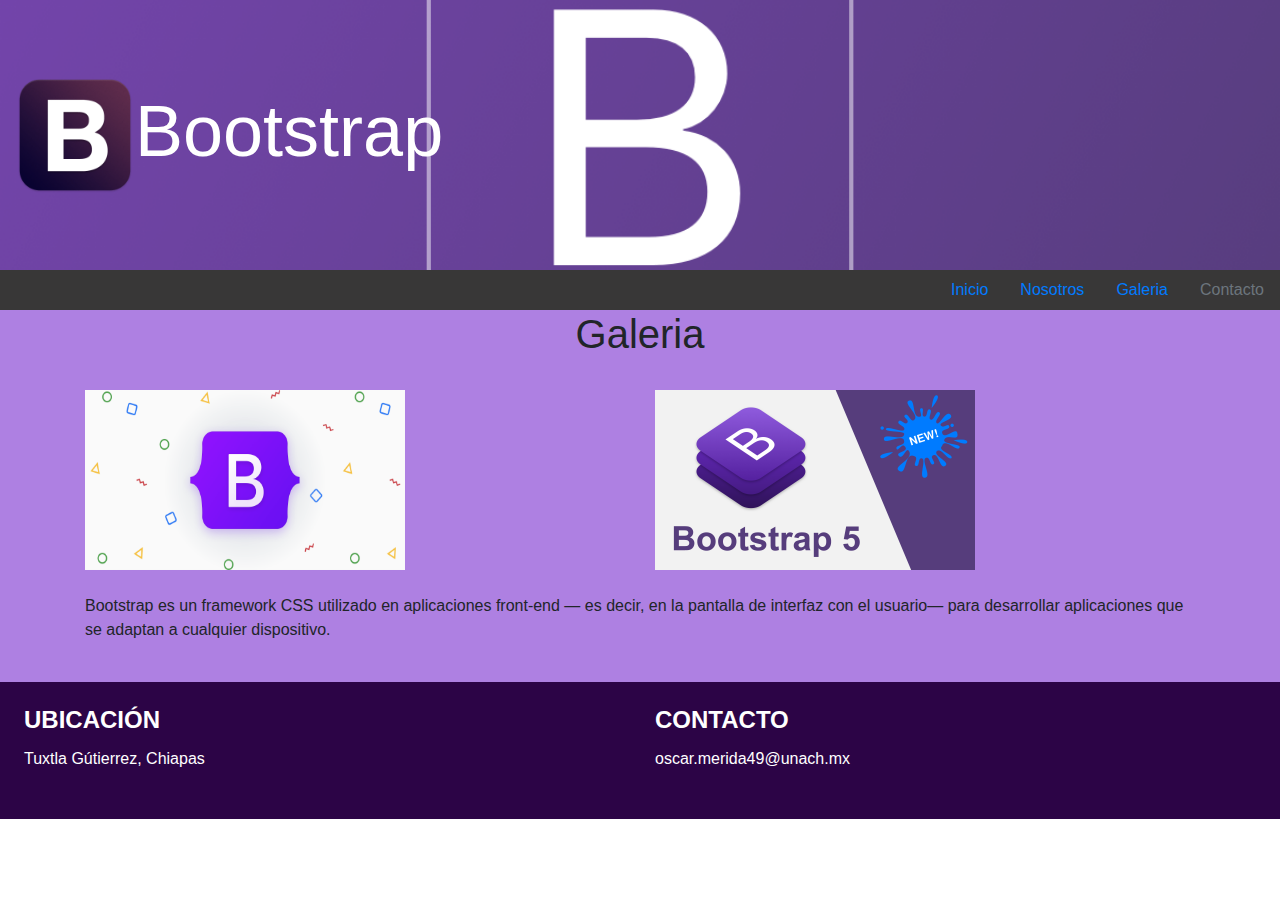
<file: Practica10/galeria.html>
<!doctype html>
<html lang="es">
<head>
    <!-- Required meta tags -->
    <meta charset="utf-8">
    <meta name="viewport" content="width=device-width, initial-scale=1, shrink-to-fit=no">
    <link rel="stylesheet" href="css/style.css">
    <!-- Bootstrap CSS -->
    <link rel="stylesheet" href="Bootstrap/bootstrap.min.css">
    
    <title>Practica 10</title>
    <!--estilos css-->
</head>

<body>
    <header>
        <section class= "container-fluid slider d-flex align-items-center">
            <div id="titulo">
                <img src="img/logo.png" alt="mi logo" id="logo">
            </div>
            <h1 class="display-3 text-white">Bootstrap</h1> 
        </section>
        <nav>
            <ul class="nav justify-content-end">
                <li class="nav-item">
                    <a class="nav-link active" href="index.html">Inicio</a>
                </li>
                <li class="nav-item">
                    <a class="nav-link" href="nosotros.html">Nosotros</a>
                </li>
                <li class="nav-item">
                    <a class="nav-link" href="galeria.html">Galeria</a>
                </li>
                <li class="nav-item">
                    <a class="nav-link disabled" href="#" tabindex="-1" aria-disabled="true">Contacto</a>
                </li>
            </ul>
        </nav>
    </header>
    <article>
        <div class="container">
            <center><h1>Galeria</h1></center>
            <br>
            <div class="row">
                <div class="col-md-6">
                    <img src="img/bootstrap-v5-new-logo.png"  width="320" height="180" alt="tecnologia">
                </div>
                <div class="col-md-6">
                    <img src="img/bootstrap.png"  width="320" height="180" alt="tecnologia">
                </div>
            </div><br>
            <p>Bootstrap es un framework CSS utilizado en aplicaciones front-end — es decir, en la 
                pantalla de interfaz con el usuario— para desarrollar aplicaciones que se adaptan a 
                cualquier dispositivo.
            </p>
            <br>
        </div>
    </article>
    <footer>
        <div class="row p-4 text-white">
            <div class="col-6">
                <h4 class="card-title"><strong>UBICACIÓN</strong></h4>
                <p class="card-text">Tuxtla Gútierrez, Chiapas</p>
            </div>
            <div class="col-6">
                <h4 class="card-title"><strong>CONTACTO</strong></h4>
                <p class="card-text">oscar.merida49@unach.mx</p>
            </div>
        </div><br>
        
    </footer>
<!-- Optional JavaScript -->
<!-- jQuery first, then Popper.js, then Bootstrap JS --> 
<script type="text/JavaScript" src="js/bootstrap.min.js"></script>


</body>
</html>
</file>
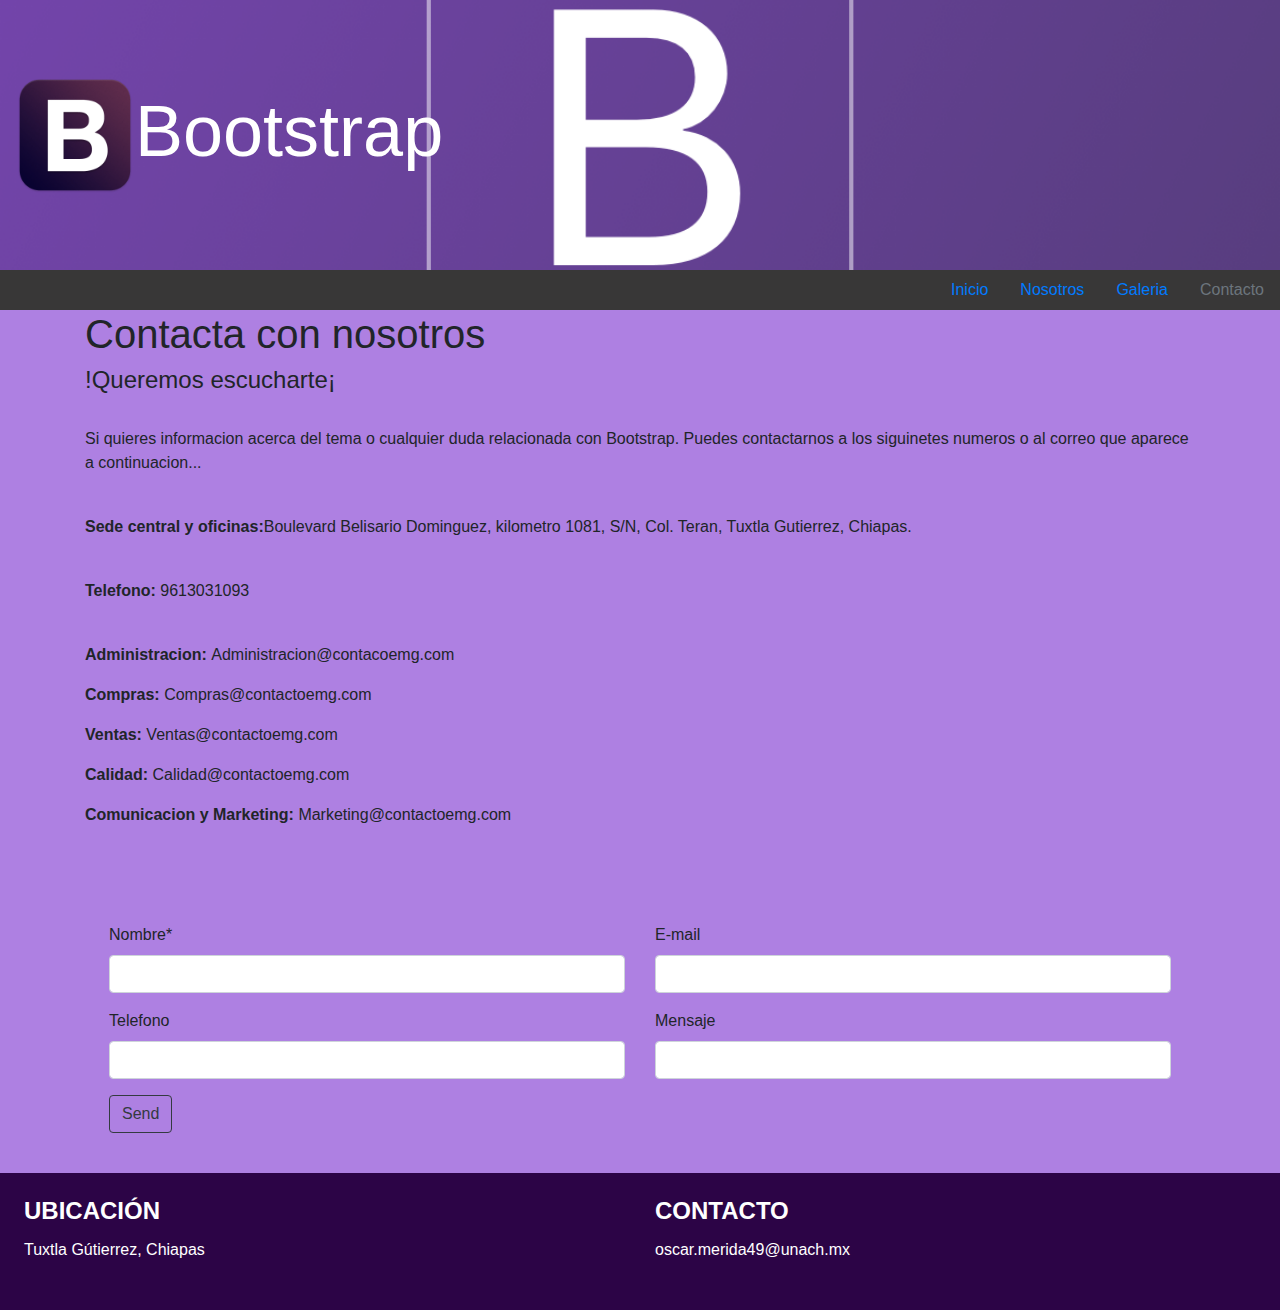
<file: Practica10/nosotros.html>
<!doctype html>
<html lang="es">
<head>
    <!-- Required meta tags -->
    <meta charset="utf-8">
    <meta name="viewport" content="width=device-width, initial-scale=1, shrink-to-fit=no">
    <link rel="stylesheet" href="css/style.css">
    <!-- Bootstrap CSS -->
    <link rel="stylesheet" href="Bootstrap/bootstrap.min.css">
    
    <title>Practica 10</title>
    <!--estilos css-->
</head>

<body>
    <header>
        <section class= "container-fluid slider d-flex align-items-center">
            <div id="titulo">
                <img src="img/logo.png" alt="mi logo" id="logo">
            </div>
            <h1 class="display-3 text-white">Bootstrap</h1> 
        </section>
        <nav>
            <ul class="nav justify-content-end">
                <li class="nav-item">
                    <a class="nav-link active" href="index.html">Inicio</a>
                </li>
                <li class="nav-item">
                    <a class="nav-link" href="nosotros.html">Nosotros</a>
                </li>
                <li class="nav-item">
                    <a class="nav-link" href="galeria.html">Galeria</a>
                </li>
                <li class="nav-item">
                    <a class="nav-link disabled" href="#" tabindex="-1" aria-disabled="true">Contacto</a>
                </li>
            </ul>
        </nav>
    </header>
    <article>
        <div class="container">
                <h1>Contacta con nosotros</h1>
                <h4>!Queremos escucharte¡</h4><br>
                <div>
                </div>
                <p>Si quieres informacion acerca del tema o cualquier duda relacionada con Bootstrap. Puedes contactarnos 
                    a los siguinetes numeros o al correo que aparece a continuacion...</p><br>
                <p><strong>Sede central y oficinas:</strong>Boulevard Belisario Dominguez, kilometro 1081, S/N, Col. Teran, Tuxtla Gutierrez, Chiapas.</p><br>
                <p><strong>Telefono: </strong>9613031093</p><br>
                <p><strong>Administracion: </strong>Administracion@contacoemg.com</p>
                <p><strong>Compras: </strong>Compras@contactoemg.com</p>
                <p><strong>Ventas: </strong>Ventas@contactoemg.com</p>
                <p><strong>Calidad: </strong>Calidad@contactoemg.com</p>
                <p><strong>Comunicacion y Marketing: </strong>Marketing@contactoemg.com</p>
            <div class="container p-4 mt-5 pt-5">
                            <div class="row">   
                                <div class="form-group col-md">
                                    <label>Nombre*</label>
                                    <input type="text" class="form-control">
                                </div>
                                <div class="form-group col-md">
                                    <label>E-mail</label>
                                    <input type="text" class="form-control">
                                </div>
                            </div>
                            <div class="row">   
                                <div class="form-group col-md">
                                    <label>Telefono</label>
                                    <input type="text" class="form-control">
                                </div>
                                <div class="form-group col-md">
                                    <label>Mensaje</label>
                                    <input type="text" class="form-control">
                                </div>
                            </div>
                            <div class="row">
                                <div class="form-group col-md">
                                    <button type="submit" class="btn btn-outline-dark">Send</button>
                                </div>
                            </div>
                        </div>
            </div>  
        </div>
    </article>
    <footer>
        <div class="row p-4 text-white">
            <div class="col-6">
                <h4 class="card-title"><strong>UBICACIÓN</strong></h4>
                <p class="card-text">Tuxtla Gútierrez, Chiapas</p>
            </div>
            <div class="col-6">
                <h4 class="card-title"><strong>CONTACTO</strong></h4>
                <p class="card-text">oscar.merida49@unach.mx</p>
            </div>
        </div><br>
        
    </footer>
<!-- Optional JavaScript -->
<!-- jQuery first, then Popper.js, then Bootstrap JS --> 
<script type="text/JavaScript" src="js/bootstrap.min.js"></script>


</body>
</html>
</file>
<file: Practica10/css/style.css>
*{
    padding: 0;
    margin: 0;
}
article{
    background-color: rgb(174, 128, 226);

}
nav{
    background-color: rgb(56, 55, 55);
}
footer{
    background-color:rgb(44, 4, 70);
}
.slider{
    background: url("../img/1_Vr5hW7ykUC3l1V1yHa6Rfw.png");
    height: 30vh;
    background-size: cover;
    background-position: center;
}
#logo{
    display: inline-block;
    margin-bottom: 0px;
    height: 120px;
}
</file>
